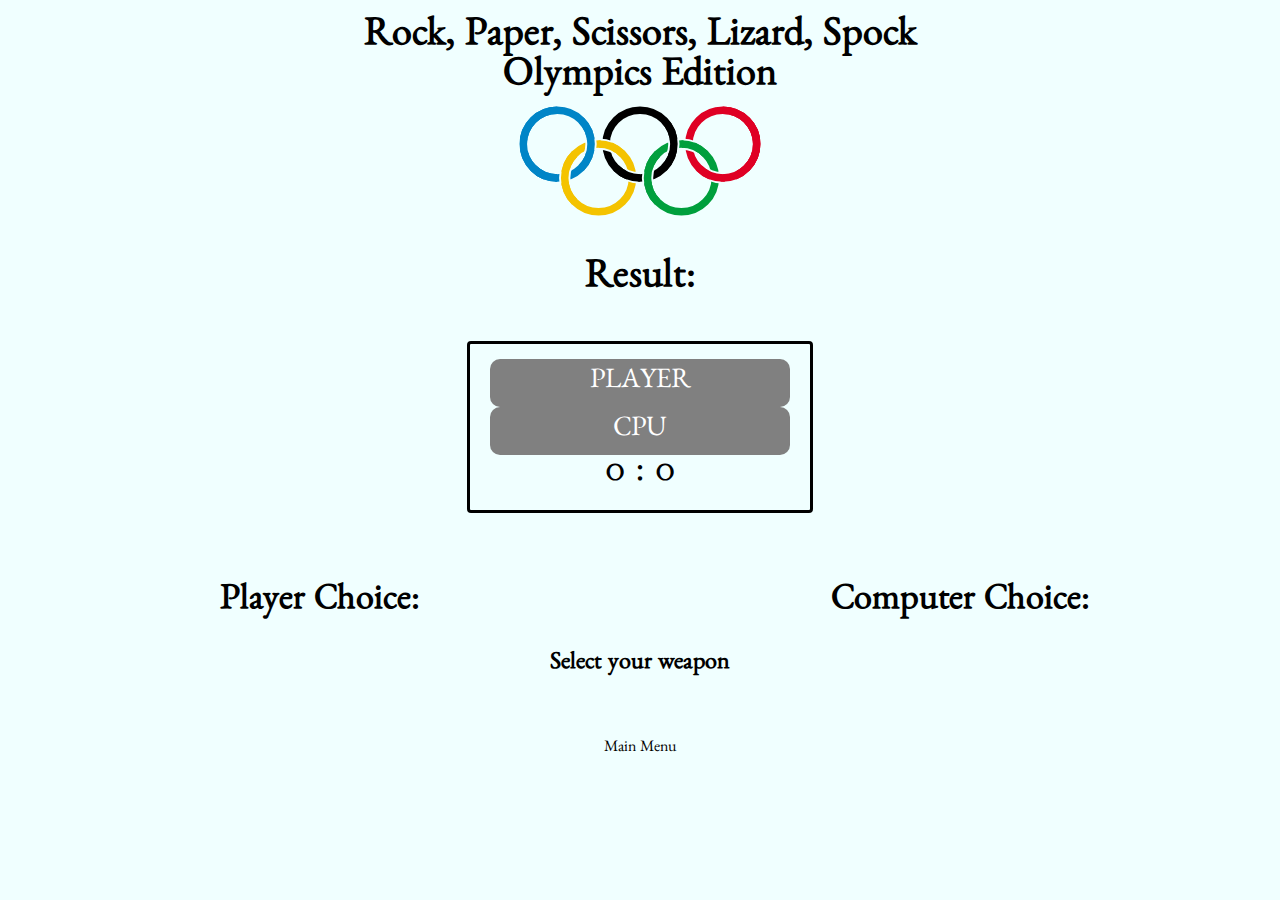
<file: start_game.html>
<!DOCTYPE html>
<html lang="en">
    <head>
        <meta charset="UTF-8" />
        <meta http-equiv="X-UA-Compatible" content="IE=edge" />
        <meta name="viewport" content="width=device-width, initial-scale=1.0" />
        <!-- Font awesome and google fonts-->
        <link rel="stylesheet" href="https://use.fontawesome.com/releases/v5.7.2/css/all.css" integrity="sha384-fnmOCqbTlWIlj8LyTjo7mOUStjsKC4pOpQbqyi7RrhN7udi9RwhKkMHpvLbHG9Sr" crossorigin="anonymous" />
        <link rel="preconnect" href="https://fonts.googleapis.com" />
        <link rel="preconnect" href="https://fonts.gstatic.com" crossorigin />
        <link href="https://fonts.googleapis.com/css2?family=Benne&display=swap" rel="stylesheet" />
        <link rel="stylesheet" href="assets/css/stylesheet.css" />
        <title>Rock, Paper, Scissors, Lizard, Spock</title>
    </head>

    <body>
        <!-- Title and logo heading at the top of the page -->
        <header>
            <div class="heading">
                <h1 class="title">
                    Rock, Paper, Scissors, Lizard, Spock
                    <br />
                    Olympics Edition
                </h1>
                <img class="logo" src="assets/images/Olympic_Rings.svg" alt="logo" />
            </div>
        </header>

        <!-- Display area for results scoreboard and plyer/computer choice -->
        <section>
            <div class="display-area">
                <h2 id="result_display">Result: <span id="result"></span></h2>

                <div class="score-board">
                    <div id="user-label" class="badge">PLAYER</div>
                    <div id="computer-label" class="badge">CPU</div>
                    <span id="user-score">0</span> : <span id="computer-score">0</span>
                </div>

                <div>
                    <div class="player_area">
                        <h2>
                            Player Choice:
                            <br />
                            <span id="user-choice"></span>
                        </h2>
                    </div>

                    <div class="computer_area">
                        <h2>
                            Computer Choice:
                            <br />
                            <span id="computer-choice"></span>
                        </h2>
                    </div>
                </div>
            </div>
        </section>

        <!-- Weapon selection buttons -->
        <section>
            <div class="weapons_area">
                <h2 id="weapon_txt">Select your weapon</h2>

                <div class="weapons">
                    <button onclick="selectRock()" id="Rock" class="btn btn--big btn--blue">
                        <i class="far fa-hand-rock weapon"></i>
                    </button>
                    <button onclick="selectPaper()" id="Paper" class="btn btn--big btn--black">
                        <i class="far fa-hand-paper weapon"></i>
                    </button>
                    <button onclick="selectScissors()" id="Scissors" class="btn btn--big btn--red">
                        <i class="far fa-hand-scissors weapon"></i>
                    </button>
                </div>

                <div class="weapons_bottom">
                    <button onclick="selectLizard()" id="Lizard" class="btn btn--big btn--yellow">
                        <i class="far fa-hand-lizard weapon"></i>
                    </button>
                    <button onclick="selectSpock()" id="Spock" class="btn btn--big btn--green">
                        <i class="far fa-hand-spock weapon"></i>
                    </button>
                </div>
            </div>
        </section>

        <!-- Main menu button -->
        <section>
            <a class="index-btn" id="menu-btn" href="index.html">Main Menu</a>
        </section>

        <!-- JavaScript link -->
        <script src="assets/js/script.js"></script>
    </body>
</html>
</file>
<file: assets/css/stylesheet.css>
/* Global style */
* {
    margin: 0;
    padding: 0;
    border: none;
}

body {
    font-family: "Benne", serif;
    background-color: azure;
    color: black;
    text-align: center;
}

/* Background animation */
.bg {
    animation: slide 3s ease-in-out infinite alternate;
    background-image: linear-gradient(-60deg, #dbdbdb 50%, #aba6a6 50%);
    bottom: 0;
    left: -50%;
    opacity: 0.5;
    position: fixed;
    right: -50%;
    top: 0;
    z-index: -1;
}

.bg2 {
    animation-direction: alternate-reverse;
    animation-duration: 4s;
}

.bg3 {
    animation-duration: 5s;
}

@keyframes slide {
    0% {
        transform: translateX(-25%);
    }
    100% {
        transform: translateX(25%);
    }
}

/* Heading style */
.title {
    text-align: center;
    font-size: 250%;
    margin-top: 1.5%;
}

.logo {
    width: 20%;
}

/* Game menu buttons */
.index_btn {
    background-color: #efefef;
    padding: 1em 1em;
    font-size: 2.5rem;
    border-radius: 25px;
    margin-top: 2%;
    display: inline-block;
    width: 15%;
}

/* Button modals */
.modalDialog {
    position: fixed;
    font-family: "Benne", serif;
    top: 0;
    right: 0;
    bottom: 0;
    left: 0;
    background: rgba(0, 0, 0, 0.8);
    z-index: 99999;
    opacity: 0;
    -webkit-transition: opacity 400ms ease-in;
    -moz-transition: opacity 400ms ease-in;
    transition: opacity 400ms ease-in;
    pointer-events: none;
}
.modalDialog:target {
    opacity: 1;
    pointer-events: auto;
}

.modalDialog > div {
    width: 400px;
    position: relative;
    margin: 0 auto;
    margin-top: 2.5%;
    padding: 5px 20px 13px 20px;
    border-radius: 10px;
    font-size: 1.5rem;
    background: #dbdbdb;
}

.close {
    background: #606061;
    color: #ffffff;
    line-height: 25px;
    position: absolute;
    right: -12px;
    text-align: center;
    top: -10px;
    width: 24px;
    text-decoration: none;
    font-weight: bold;
    -webkit-border-radius: 12px;
    -moz-border-radius: 12px;
    border-radius: 12px;
    -moz-box-shadow: 1px 1px 3px #000;
    -webkit-box-shadow: 1px 1px 3px #000;
    box-shadow: 1px 1px 3px #000;
    padding-left: 1.5%;
    padding-top: 1.5%;
    padding-right: 1.5%;
}

.close:hover {
    background: #df0024;
}

/* Intro video*/
#intro_vid {
    display: block;
    margin-top: 1.5%;
    margin-left: auto;
    margin-right: auto;
    height: 20rem;
    width: 100%;
    border-radius: 5px;
}

/* Form modal */
.contact_form {
    color: black;
    background-color: #dbdbdb;
    max-width: 400px;
    padding: 30px;
    border-radius: 10px;
    margin: 0 auto;
    margin-top: 1.5%;
    font-size: 2rem;
}

.text_input {
    background: transparent;
    color: black;
    width: 100%;
    height: 25px;
    margin: 5px 0 20px 0;
    border: 2px solid black;
    border-radius: 10px;
    background-color: white;
    padding-left: 1.5%;
}

#feedback {
    -webkit-appearance: none;
    -moz-appearance: none;
    appearance: none;
    border-radius: 5px;
    width: 100%;
    margin: 0 auto;
    height: 5rem;
    border: 2px solid black;
    padding-left: 1.5%;
    padding-top: 1%;
}

.submit_button {
    width: 50%;
    font-size: 1.5rem;
    border-radius: 25px;
}

/* Rules modal */
#rules_diagram {
    margin-top: 2.5%;
    width: 65%;
    border-radius: 25px;
    display: block;
    margin: 0 auto;
}

a {
    text-decoration: none;
    color: black;
}

.modal_title {
    padding-top: 2.5%;
}

/* Score Board / Results */
.badge {
    background: grey;
    color: white;
    text-transform: uppercase;
    font-size: 70%;
    padding: 10px 10px;
    border-radius: 10px;
}

#user_label {
    position: absolute;
    top: 50%;
    left: -5%;
    transform: translate(-10%, -50%);
    padding-bottom: 1%;
}

#computer_label {
    position: absolute;
    top: 50%;
    right: -5%;
    transform: translate(10%, -50%);
    padding-bottom: 1%;
}

.score-board {
    border: 3px solid #000;
    width: 300px;
    margin: 40px auto;
    font-size: 40px;
    border-radius: 4px;
    text-align: center;
    padding: 15px 20px;
    position: relative;
}

#result_display {
    margin-top: 2.5%;
    margin-bottom: 2.5%;
    font-size: 250%;
}

/* Player and CPU Area */
.player_area {
    width: 50%;
    float: left;
    margin-top: 2.5%;
    margin-bottom: 2.5%;
    font-size: 150%;
}
.computer_area {
    width: 50%;
    float: right;
    margin-top: 2.5%;
    margin-bottom: 2.5%;
    font-size: 150%;
}

/* Weapons Text */
#weapon_txt {
    margin-bottom: 2.5%;
}

/* Main menu button */
#main_menu_btn {
    margin-top: 2.5%;
    margin-bottom: 2.5%;
}

/* Weapon Buttons */

.btn_big {
    padding-top: 10px;
    border-radius: 50%;
    background-color: white;
    border: 10px solid;
    width: 100px;
    font-size: 3.2rem;
    margin: 0 30px;
    transition: all 0.5s;
}

.btn_blue {
    border-color: #0085c7;
    color: #0085c7;
}

.btn_blue:active,
.btn_blue:hover {
    background-color: #0085c7;
    color: white;
}

.btn_black {
    border-color: black;
    color: black;
}

.btn_black:active,
.btn_black:hover {
    background-color: black;
    color: white;
}

.btn_red {
    border-color: #df0024;
    color: #df0024;
}

.btn_red:active,
.btn_red:hover {
    background-color: #df0024;
    color: white;
}

.btn_green {
    border-color: #009f3d;
    color: #009f3d;
}

.btn_green:active,
.btn_green:hover {
    background-color: #009f3d;
    color: white;
}

.btn_yellow {
    border-color: #f4c300;
    color: #f4c300;
}

.btn_yellow:active,
.btn_yellow:hover {
    background-color: #f4c300;
    color: white;
}

/* Footer */
footer {
    bottom: 0;
    width: 100%;
    text-align: center;
    overflow: auto;
    display: block;
}

.footer {
    text-align: center;
}

.footer li {
    display: inline;
}

.footer i {
    font-size: 300%;
    margin: 1%;
    padding: 3%;
    color: #3a3a3a;
}

.fa-facebook-square:hover,
.fa-twitter-square:hover,
.fa-youtube-square:hover,
.fa-instagram-square:hover {
    -ms-transform: scale(1.5); /* IE 9 */
    -webkit-transform: scale(1.5); /* Safari 3-8 */
    transform: scale(1.5);
}

/* Win and lose gif */
.gif {
    width: 50%;
    display: block;
    margin: 0 auto;
}

/* Media query max width 1200px for small desktop view */
@media screen and (max-width: 1200px) {
    /* Heading style */
    .title {
        font-size: 300%;
        margin-top: 1.5%;
    }

    .logo {
        width: 60%;
    }

    /* Game menu buttons */
    .index_btn {
        width: 50%;
        font-size: 2.4rem;
    }

    #intro {
        margin-top: 5%;
    }

    .modalDialog > div {
        font-size: 170%;
    }

    #rules_diagram {
        display: block;
        margin: 0 auto;
        width: 50%;
    }

    /* Score Board / Results */
    #user_label {
        font-size: 80%;
    }

    #computer_label {
        font-size: 80%;
    }

    .score-board {
        width: 70%;
    }

    #user_score {
        font-size: 200%;
    }

    #computer_score {
        font-size: 200%;
    }

    #result_display {
        font-size: 300%;
    }

    /* Player and CPU Area */
    .player_area {
        font-size: 180%;
    }
    .computer_area {
        font-size: 180%;
    }

    /* Weapons Text */
    #weapon_txt {
        font-size: 180%;
    }

    /* Main menu button */
    #main_menu_btn {
        margin-top: 2.5%;
        margin-bottom: 2.5%;
        width: 80%;
    }

    /* Gif */
    .gif {
        width: 80%;
    }

    /* Footer */
    .footer i {
        font-size: 350%;
    }

    footer {
        margin-top: 5%;
    }
}

/* Media query max width 992px for small desktop view */
@media screen and (max-width: 992px) {
    /* Heading style */
    .title {
        font-size: 230%;
        margin-top: 1.5%;
    }

    .logo {
        width: 60%;
    }

    /* Game menu buttons */
    .index_btn {
        width: 50%;
        font-size: 2.4rem;
    }

    #intro {
        margin-top: 5%;
    }

    .modalDialog > div {
        font-size: 150%;
    }

    #rules_diagram {
        display: block;
        margin: 0 auto;
        width: 50%;
    }

    /* Score Board / Results */
    #user_label {
        font-size: 80%;
    }

    #computer_label {
        font-size: 80%;
    }

    .score-board {
        width: 70%;
    }

    #result_display {
        font-size: 200%;
    }

    /* Player and CPU Area */
    .player_area {
        font-size: 150%;
    }
    .computer_area {
        font-size: 150%;
    }

    /* Weapons Text */
    #weapon_txt {
        font-size: 150%;
    }

    #main_menu_btn {
        margin-top: 2.5%;
        margin-bottom: 2.5%;
        width: 80%;
    }

    /* Gif */
    .gif {
        width: 80%;
    }

    /* Footer */
    .footer i {
        font-size: 350%;
    }

    footer {
        margin-top: 5%;
    }
}

/* Media query max width 768px for tablets */
@media screen and (max-width: 768px) {
    /* Heading style */
    .title {
        font-size: 200%;
        margin-top: 1.5%;
    }

    .logo {
        width: 60%;
    }

    /* Game menu buttons */
    .index_btn {
        width: 50%;
        font-size: 1.7rem;
    }

    #intro {
        margin-top: 5%;
    }

    .modalDialog > div {
        font-size: 120%;
    }

    #rules_diagram {
        display: block;
        margin: 0 auto;
        width: 50%;
    }

    /* Score Board / Results */
    #user_label {
        font-size: 60%;
    }

    #computer_label {
        font-size: 60%;
    }

    .score-board {
        width: 70%;
    }

    #result_display {
        font-size: 170%;
    }

    /* Player and CPU Area */
    .player_area {
        font-size: 100%;
    }
    .computer_area {
        font-size: 100%;
    }

    /* Weapons Text */
    #weapon_txt {
        margin-top: 10%;
        font-size: 130%;
    }

    #main_menu_btn {
        margin-top: 2.5%;
        margin-bottom: 2.5%;
        width: 80%;
    }

    /* Gif */
    .gif {
        width: 80%;
    }

    /* Footer */
    .footer i {
        font-size: 300%;
    }

    footer {
        margin-top: 5%;
    }
}

/* Media query max width 480px for small devices and phones */
@media screen and (max-width: 480px) {
    /* Heading style */
    .title {
        font-size: 180%;
        margin-top: 1.5%;
    }

    .logo {
        width: 70%;
    }

    /* Game menu buttons */
    .index_btn {
        width: 50%;
        font-size: 1.7rem;
    }

    #intro {
        margin-top: 5%;
    }

    #intro_vid {
        height: 10rem;
    }

    .modalDialog > div {
        font-size: 110%;
        width: 300px;
    }

    /* Score Board / Results */
    #user_label {
        font-size: 60%;
    }

    #computer_label {
        font-size: 60%;
    }

    .score-board {
        width: 70%;
    }

    #result_display {
        font-size: 150%;
    }

    /* Player and CPU Area */
    .player_area {
        font-size: 90%;
    }
    .computer_area {
        font-size: 90%;
    }

    /* Weapons Text */
    #weapon_txt {
        margin-top: 20%;
        font-size: 130%;
    }

    #main_menu_btn {
        margin-top: 2.5%;
        margin-bottom: 2.5%;
        width: 80%;
    }

    /* Gif */
    .gif {
        width: 80%;
    }

    /* Footer */
    .footer i {
        font-size: 300%;
    }

    footer {
        margin-top: 5%;
    }
}

/* Media query max width 320px for small mobile devices */
@media screen and (max-width: 320px) {
    /* Heading style */
    .title {
        font-size: 135%;
        margin-top: 1.5%;
    }

    .logo {
        width: 70%;
    }

    /* Game menu buttons */
    .index_btn {
        width: 50%;
    }

    #intro {
        margin-top: 15%;
    }

    /* Intro video*/
    #intro_vid {
        height: 15rem;
    }

    .modalDialog > div {
        width: 80%;
        font-size: 75%;
    }

    /* Score Board / Results */
    #user_label {
        font-size: 50%;
    }

    #computer_label {
        font-size: 50%;
    }

    .score-board {
        width: 70%;
    }

    #result_display {
        font-size: 130%;
    }

    /* Player and CPU Area */
    .player_area {
        font-size: 85%;
    }
    .computer_area {
        font-size: 85%;
    }

    /* Weapons Text */
    #weapon_txt {
        margin-top: 40%;
        font-size: 100%;
    }

    .btn_big {
        margin: 0;
    }

    #main_menu_btn {
        margin-top: 2.5%;
        margin-bottom: 2.5%;
        width: 80%;
    }

    /* Gif */
    .gif {
        width: 80%;
    }

    /* Footer */
    .footer i {
        font-size: 190%;
    }

    footer {
        margin-top: 15%;
    }
}
</file>
